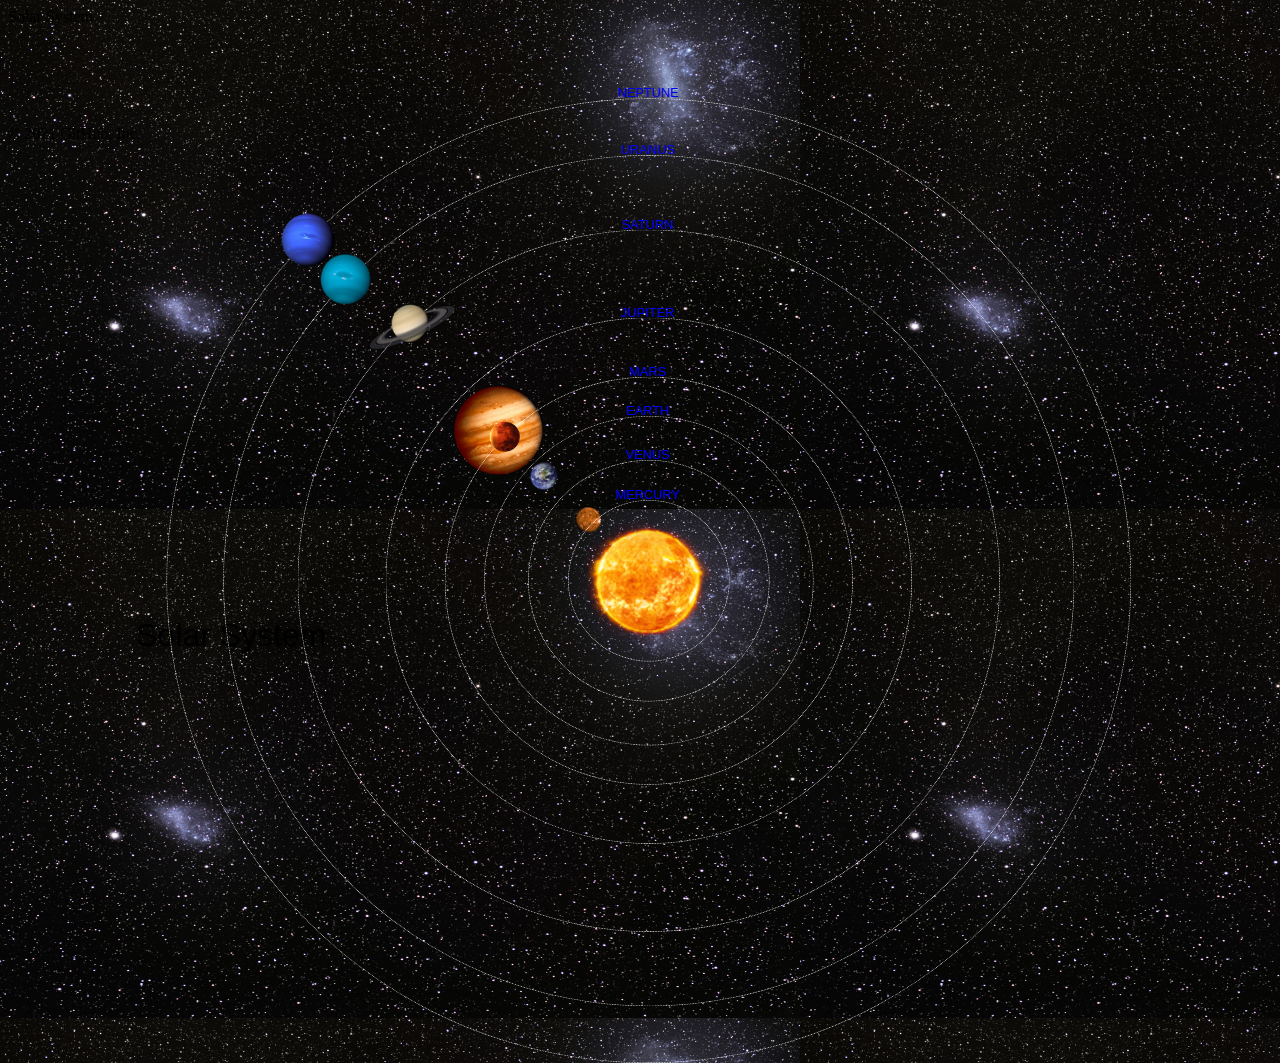
<file: index.html>
<!DOCTYPE html>
<html>
    <head>
        <ttile>Solar System</ttile>
        <link rel="stylesheet" href="style.css">
    </head>
        <body>
           <div id="container">
               <h1>Solar System</h1>
               <a href="sun.html"><img src="images/sun.png" id="sun"/></a>

            <div id="neptune-orbit">
                <a href="neptune.html"><img src="images/neptune.png" id="neptune"></a>
                </div>
                <div id="neptune-lable" class="lable-box">
                    <a href="neptune.html">NEPTUNE</a>
                 </div>

            <div id="uranus-orbit">
                <a href="uranus.html"><img src="images/uranus.png" id="uranus"></a>
                </div>
                <div id="uranus-lable" class="lable-box">
                <a href="uranus.html">URANUS</a>
                </div>

            <div id="saturn-orbit">
                <a href="saturn.html"><img src="images/saturn.png" id="saturn"></a>
                </div>
                <div id="saturn-lable" class="lable-box">
                <a href="saturn.html">SATURN</a>
                </div>

            <div id="jupiter-orbit">
                <a href="jupiter.html"><img src="images/jupiter.png" id="saturn"></a>
                </div>
                <div id="jupiter-lable" class="lable-box">
                <a href="jupiter.html">JUPITER</a>
                </div>

            <div id="mars-orbit">
                <a href="mars.html"><img src="images/mars.png" id="mars"></a>
                </div>
                <div id="mars-lable" class="lable-box">
                <a href="mars.html">MARS</a>
                </div>

            <div id="earth-orbit">
                <a href="earth.html"><img src="images/earth.png" id="mars"></a>
                 </div>
                <div id="earth-lable" class="lable-box">
                <a href="earth.html">EARTH</a>
                </div>

            <div id="venus-orbit">
                <a href="venus.html"><img src="images/venus.png" id="mars"></a>
                </div>
                <div id="venus-lable" class="lable-box">
                <a href="venus.html">VENUS</a>
                </div>

            <div id="mercury-orbit">
                <a href="mercury.html"><img src="images/mercury.png" id="mars"></a>
                </div>
                <div id="mercury-lable" class="lable-box">
                <a href="mercury.html">MERCURY</a>
                </div>
        </div>
    </body>
</html>
© 2021 GitHub, Inc.
</file>
<file: style.css>
body{
    width: 100%;
    height: 100%;
    background: url('images/space.png');
    overflow: hidden;
}
h1{
    font-family: sans-serif;
    font-weight: 100;
    font-size: 40px;
    text-shadow: 0 0 10px #000000;
    text color: white;
}
/*============================Sun==================================*/
#sun{
    position: absolute;
    z-index: 1000;
    width: 160px;
    bottom: 10px;
    left: 50%;
    margin-left:-80px;
}
/*===========================PLEASE REMOVE=============================*/
#container{ 
   transform: scale(0.8,0.8) translate(0,700px);
}
/*============================LABLE BOX================================*/
.lable-box{
    position:absolute;
    width: 150px;
    left: 50%;
    margin-left:-75px ;
    text-align: center;
    color:purple
    font-weight: 100;
    font-family: sans-serif;
}
.lable-box a{
    text-decoration: none;
    padding: 0;
    margin: 0;
}
.lable-box a:visited{
  color:purple
}


/*============================NEPTUNE==================================*/
#neptune{
    width: 66px;
    height: 66px;
    margin: 143px;
    z-index: 1000;
    animation: spin-right 8s linear infinite;
    -webkit-animation: spin-right 8s linear infinite ;
}
#neptune-orbit{
    position: absolute;
    width: 1204px;
    height: 1204px;
    bottom: -512px;
    left: 50%;
    margin-left: -602px;
    border: 1px dotted white;
    border-radius: 50%;
    animation: spin-left 14s linear infinite;
    -webkit-animation:spin-left 14s linear infinite ;
}
#neptune-lable{
    bottom: 692px;
}

/*============================Uranus==================================*/
#uranus{
    width: 66px;
    height: 66px;
    margin: 120px;
    z-index: 1000;
    animation: spin-right 8s linear infinite;
    -webkit-animation: spin-right 8s linear infinite ;
}
#uranus-orbit{
    position: absolute;
    width: 1062px;
    height: 1062px;
    bottom: -441px;
    left: 50%;
    margin-left: -531px;
    border: 1px dotted white;
    border-radius: 50%;
    animation: spin-left 15s linear infinite;
    -webkit-animation:spin-left 15s linear infinite ;
}
#uranus-lable{
    bottom: 620px;
}

/*============================Saturn==================================*/
#saturn{
    width: 110px;
    margin: 85px;
    z-index: 1000;
    animation: spin-right 13s linear infinite;
    -webkit-animation: spin-right 13s linear infinite ;
}
#saturn-orbit{
    position: absolute;
    width: 876px;
    height: 876px;
    bottom: -348px;
    left: 50%;
    margin-left: -438px;
    border: 1px dotted white;
    border-radius: 50%;
    animation: spin-left 13s linear infinite;
    -webkit-animation:spin-left 13s linear infinite ;
}
#saturn-lable{
    bottom: 527px;
}

/*============================Jupiter==================================*/
#jupiter{
    width: 100px;
    height: 100px;
    margin: 45px;
    z-index: 1000;
    animation: spin-right 10s linear infinite;
    -webkit-animation: spin-right 10s linear infinite ;
}
#jupiter-orbit{
    position: absolute;
    width: 656px;
    height: 656px;
    bottom: -238px;
    left: 50%;
    margin-left: -328px;
    border: 1px dotted white;
    border-radius: 50%;
    animation: spin-left 10s linear infinite;
    -webkit-animation:spin-left 10s linear infinite ;
}
#jupiter-lable{
    bottom: 417px;
}

/*============================Mars==================================*/
#mars {
    width: 38px;
    height: 38px;
    margin: 55px;
    z-index: 1000;
    animation: spin-right 3s linear infinite;
    -webkit-animation: spin-right 3s linear infinite;
}

#mars-orbit {
    position: absolute;
    width: 508px;
    height: 508px;
    bottom: -164px;
    left: 50%;
    margin-left: -254px;
    border: 1px dotted white;
    border-radius: 50%;
    animation: spin-left 4s linear infinite;
    -webkit-animation: spin-left 4s linear infinite;
}

#mars-lable{
    bottom: 343px;
}

/*============================Earth==================================*/
#earth {
    width: 50px;
    height: 50px;
    margin: 36px;
    z-index: 1000;
    animation: spin-right 3s linear infinite;
    -webkit-animation: spin-right 3s linear infinite;
}

#earth-orbit {
    position: absolute;
    width: 410px;
    height: 410px;
    bottom: -115px;
    left: 50%;
    margin-left: -205px;
    border: 1px dotted white;
    border-radius: 50%;
    animation: spin-left 5s linear infinite;
    -webkit-animation: spin-left 5s linear infinite;
}

#earth-lable{
    bottom: 294px;
}

/*============================Venus==================================*/
#venus {
    width: 50px;
    height: 50px;
    margin: 16px;
    z-index: 1000;
}

#venus-orbit {
    position: absolute;
    width: 300px;
    height: 300px;
    bottom: -60px;
    left: 50%;
    margin-left: -150px;
    border: 1px dotted white;
    border-radius: 50%;
    animation: spin-left 4s linear infinite;
    -webkit-animation: spin-left 4s linear infinite;
}

#venus-lable{
    bottom: 239px;
}

/*============================Mercury===================================*/
#mercury {
    width: 40px;
    height: 40px;
    margin: 8px;
    z-index: 1000;
}


#mercury-orbit {
    position: absolute;
    z-index: 1;
    width: 200px;
    height: 200px;
    bottom: -10px;
    left: 50%;
    margin-left: -100px;
    border: 1px dotted white;
    border-radius: 50%;
    animation: spin-left 2s linear infinite;
    -webkit-animation: spin-left 2s linear infinite;
}

#mercury-lable{
    bottom: 189px;
}



/*============================Animation==================================*/
@keyframes spin-left{
    100%{
        transform: rotate(-360deg);
        -webkit-transform: rotate(-360deg);
    }
}
@keyframes spin-right{
    100%{
        transform:rotate(300deg);
        -webkit-transform:rotate(300deg)
    }
}
</file>
